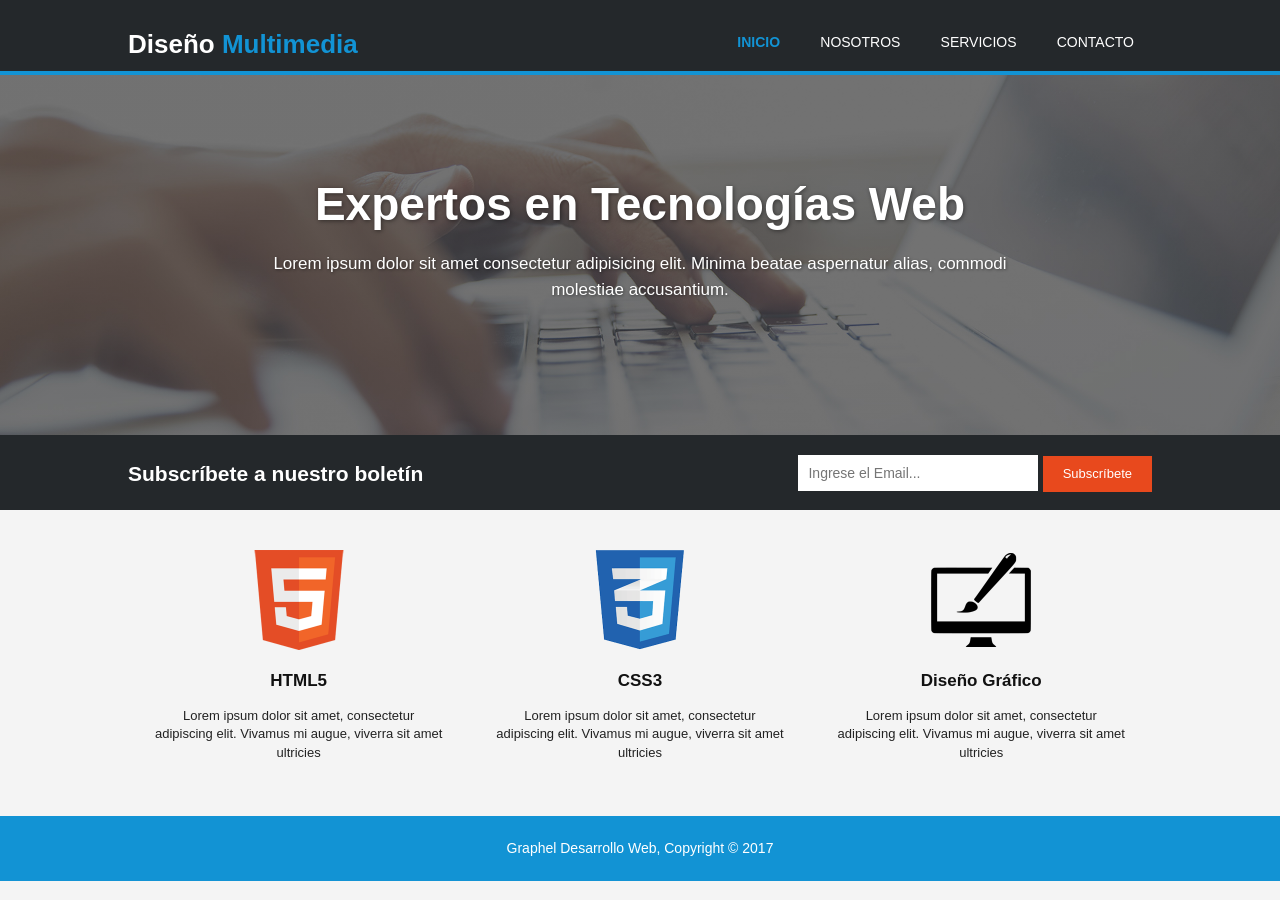
<file: index.html>
<!DOCTYPE html>
<html lang="es">
<head>
  <meta charset="UTF-8">
  <meta name="viewport" content="width=device-width, initial-scale=1.0">
  <title>Diseño Multimedia | Bienvenidos</title>
  <link rel="stylesheet" href="style/style.css">
</head>
<body>

  <header>
    <div class="tocador">
      <div id="marca">
        <h1>Diseño <span class="resaltado">Multimedia</span></h1>
      </div>
      <nav>
        <ul>
          <li class="actual"><a href="index.html">INICIO</a></li>
          <li><a href="nosotros.html">NOSOTROS</a></li>
          <li><a href="servicios.html">SERVICIOS</a></li>
          <li><a href="contacto.html">CONTACTO</a></li>
        </ul>
      </nav>
    </div>
  </header>

  <section id="cabecera">
    <div class="tocador">
      <h1>Expertos en Tecnologías Web</h1>
      <p>Lorem ipsum dolor sit amet consectetur adipisicing elit. Minima beatae aspernatur alias, commodi molestiae accusantium.</p>
    </div>
  </section>

  <section id="boletin">
    <div class="tocador">
      <h1>Subscríbete a nuestro boletín</h1>
      <form action="#">
        <input type="email" placeholder="Ingrese el Email..." required>
        <button type="submit" class="boton_1">Subscríbete</button>
      </form>
    </div>
  </section>

  <section id="cajonera">
    <div class="tocador">
      <div class="cajon">
        <!-- Escudo HTML5 -->
      <img src="assets/logo_html.png" alt="">
        <h3>HTML5</h3>
        <p>Lorem ipsum dolor sit amet, consectetur adipiscing elit. Vivamus mi augue, viverra sit amet ultricies</p>
      </div>

      <div class="cajon">
        <!-- Escudo CSS3 -->
         <img src="assets/logo_css.png" alt="">
        <h3>CSS3</h3>
        <p>Lorem ipsum dolor sit amet, consectetur adipiscing elit. Vivamus mi augue, viverra sit amet ultricies</p>
      </div>

      <div class="cajon">
        <!-- Ícono Diseño Gráfico -->
         <img src="assets/logo_brush.png" alt="">
        <h3>Diseño Gráfico</h3>
        <p>Lorem ipsum dolor sit amet, consectetur adipiscing elit. Vivamus mi augue, viverra sit amet ultricies</p>
      </div>
    </div>
  </section>

  <footer>
    <p>Graphel Desarrollo Web, Copyright &copy; 2017</p>
  </footer>

</body>
</html>
</file>
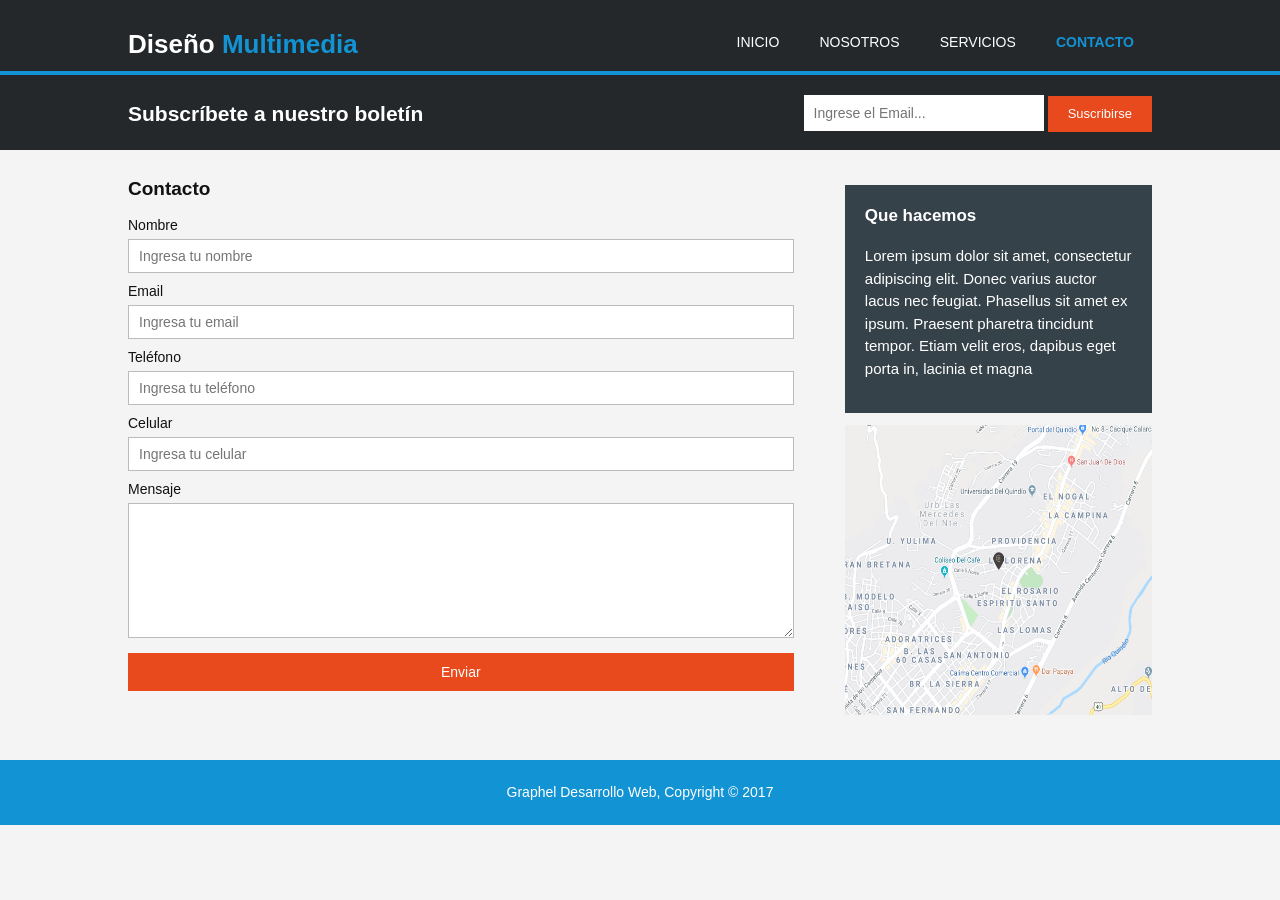
<file: contacto.html>
<!DOCTYPE html>
<html lang="es">
<head>
  <meta charset="UTF-8">
  <meta name="viewport" content="width=device-width, initial-scale=1.0">
  <title>Diseño Multimedia | Contacto</title>
  <link rel="stylesheet" href="style/style.css">
</head>
<body>

  <header>
    <div class="tocador">
      <div id="marca">
        <h1>Diseño <span class="resaltado">Multimedia</span></h1>
      </div>
      <nav>
        <ul>
          <li><a href="index.html">INICIO</a></li>
          <li><a href="nosotros.html">NOSOTROS</a></li>
          <li><a href="servicios.html">SERVICIOS</a></li>
          <li class="actual"><a href="contacto.html">CONTACTO</a></li>
        </ul>
      </nav>
    </div>
  </header>

  <section id="boletin">
    <div class="tocador">
      <h1>Subscríbete a nuestro boletín</h1>
      <form action="#">
        <input type="email" placeholder="Ingrese el Email..." required>
        <button type="submit" class="boton_1">Suscribirse</button>
      </form>
    </div>
  </section>

  <section id="main">
    <div class="tocador">
      <article id="main-col">
        <h1>Contacto</h1>
        <form class="contacto-form" action="#">
          <div>
            <label for="nombre">Nombre</label>
            <input type="text" id="nombre" placeholder="Ingresa tu nombre" required>
          </div>
          <div>
            <label for="email">Email</label>
            <input type="email" id="email" placeholder="Ingresa tu email" required>
          </div>
          <div>
            <label for="telefono">Teléfono</label>
            <input type="tel" id="telefono" placeholder="Ingresa tu teléfono">
          </div>
          <div>
            <label for="celular">Celular</label>
            <input type="tel" id="celular" placeholder="Ingresa tu celular">
          </div>
          <div>
            <label for="mensaje">Mensaje</label>
            <textarea id="mensaje" rows="6"></textarea>
          </div>
          <button type="submit" class="boton_enviar">Enviar</button>
        </form>
      </article>

      <aside id="lateral">
        <div class="oscuridad">
          <h3>Que hacemos</h3>
          <p>
            Lorem ipsum dolor sit amet, consectetur adipiscing elit. Donec varius auctor lacus nec feugiat. Phasellus sit amet ex ipsum. Praesent pharetra tincidunt tempor. Etiam velit eros, dapibus eget porta in, lacinia et magna
          </p>
        </div>

        <div class="mapa-contenedor">
            <img src="assets/mapaGoogle.png" alt="">
        </div>
      </aside>
    </div>
  </section>

  <footer>
    <p>Graphel Desarrollo Web, Copyright &copy; 2017</p>
  </footer>

</body>
</html>
</file>
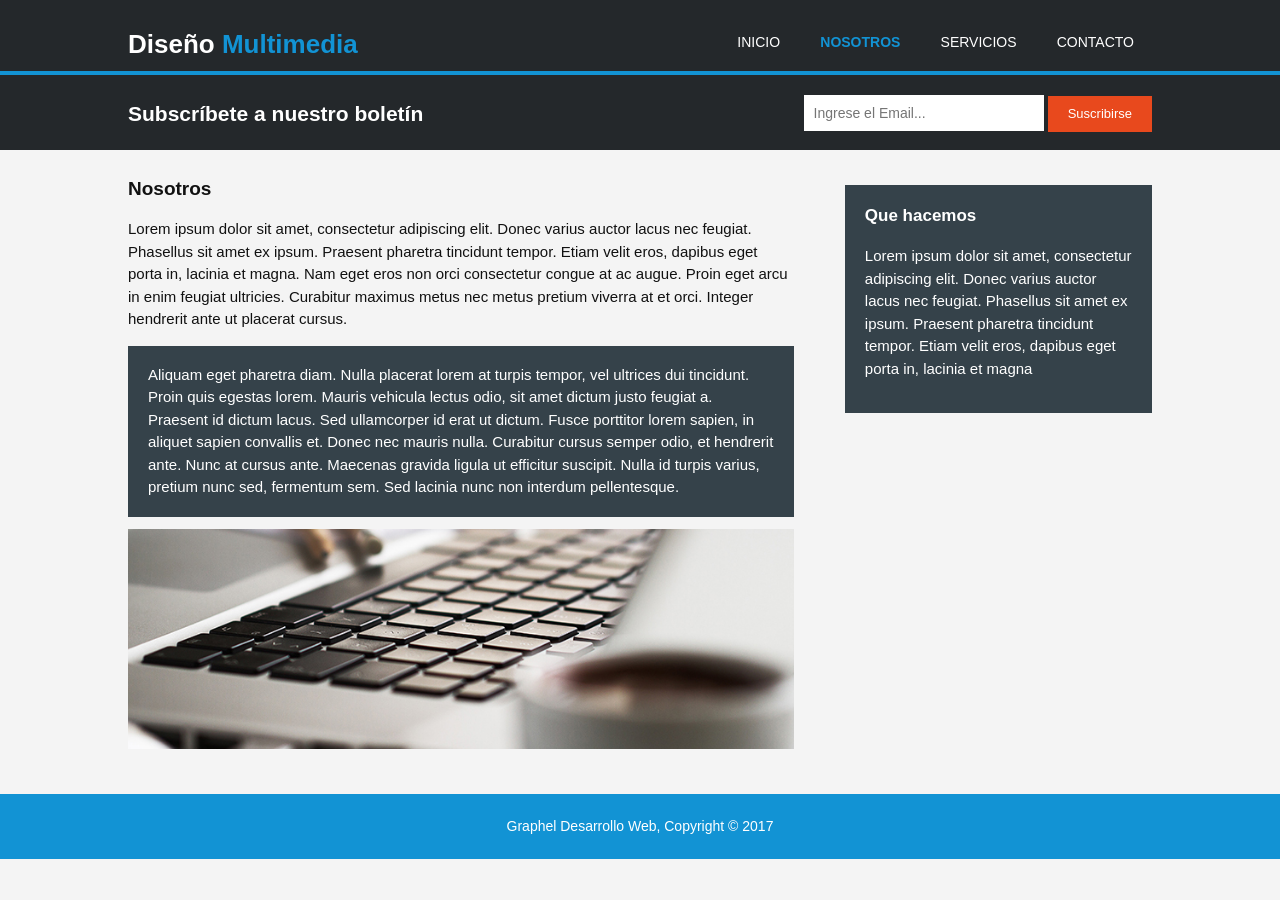
<file: nosotros.html>
<!DOCTYPE html>
<html lang="es">
<head>
  <meta charset="UTF-8">
  <meta name="viewport" content="width=device-width, initial-scale=1.0">
  <title>Diseño Multimedia | Nosotros</title>
  <link rel="stylesheet" href="style/style.css">
</head>
<body>

  <header>
    <div class="tocador">
      <div id="marca">
        <h1>Diseño <span class="resaltado">Multimedia</span></h1>
      </div>
      <nav>
        <ul>
          <li><a href="index.html">INICIO</a></li>
          <li class="actual"><a href="nosotros.html">NOSOTROS</a></li>
          <li><a href="servicios.html">SERVICIOS</a></li>
          <li><a href="contacto.html">CONTACTO</a></li>
        </ul>
      </nav>
    </div>
  </header>

  <section id="boletin">
    <div class="tocador">
      <h1>Subscríbete a nuestro boletín</h1>
      <form action="#">
        <input type="email" placeholder="Ingrese el Email..." required>
        <button type="submit" class="boton_1">Suscribirse</button>
      </form>
    </div>
  </section>

  <section id="main">
    <div class="tocador">
      <article id="main-col">
        <h1>Nosotros</h1>
        <p>
          Lorem ipsum dolor sit amet, consectetur adipiscing elit. Donec varius auctor lacus nec feugiat. Phasellus sit amet ex ipsum. Praesent pharetra tincidunt tempor. Etiam velit eros, dapibus eget porta in, lacinia et magna. Nam eget eros non orci consectetur congue at ac augue. Proin eget arcu in enim feugiat ultricies. Curabitur maximus metus nec metus pretium viverra at et orci. Integer hendrerit ante ut placerat cursus.
        </p>
        <p class="oscuridad">
          Aliquam eget pharetra diam. Nulla placerat lorem at turpis tempor, vel ultrices dui tincidunt. Proin quis egestas lorem. Mauris vehicula lectus odio, sit amet dictum justo feugiat a. Praesent id dictum lacus. Sed ullamcorper id erat ut dictum. Fusce porttitor lorem sapien, in aliquet sapien convallis et. Donec nec mauris nulla. Curabitur cursus semper odio, et hendrerit ante. Nunc at cursus ante. Maecenas gravida ligula ut efficitur suscipit. Nulla id turpis varius, pretium nunc sed, fermentum sem. Sed lacinia nunc non interdum pellentesque.
        </p>
        <img src="assets/891.jpg" alt="Computador portátil y café">
      </article>

      <aside id="lateral">
        <div class="oscuridad">
          <h3>Que hacemos</h3>
          <p>
            Lorem ipsum dolor sit amet, consectetur adipiscing elit. Donec varius auctor lacus nec feugiat. Phasellus sit amet ex ipsum. Praesent pharetra tincidunt tempor. Etiam velit eros, dapibus eget porta in, lacinia et magna
          </p>
        </div>
      </aside>
    </div>
  </section>

  <footer>
    <p>Graphel Desarrollo Web, Copyright &copy; 2017</p>
  </footer>

</body>
</html>
</file>
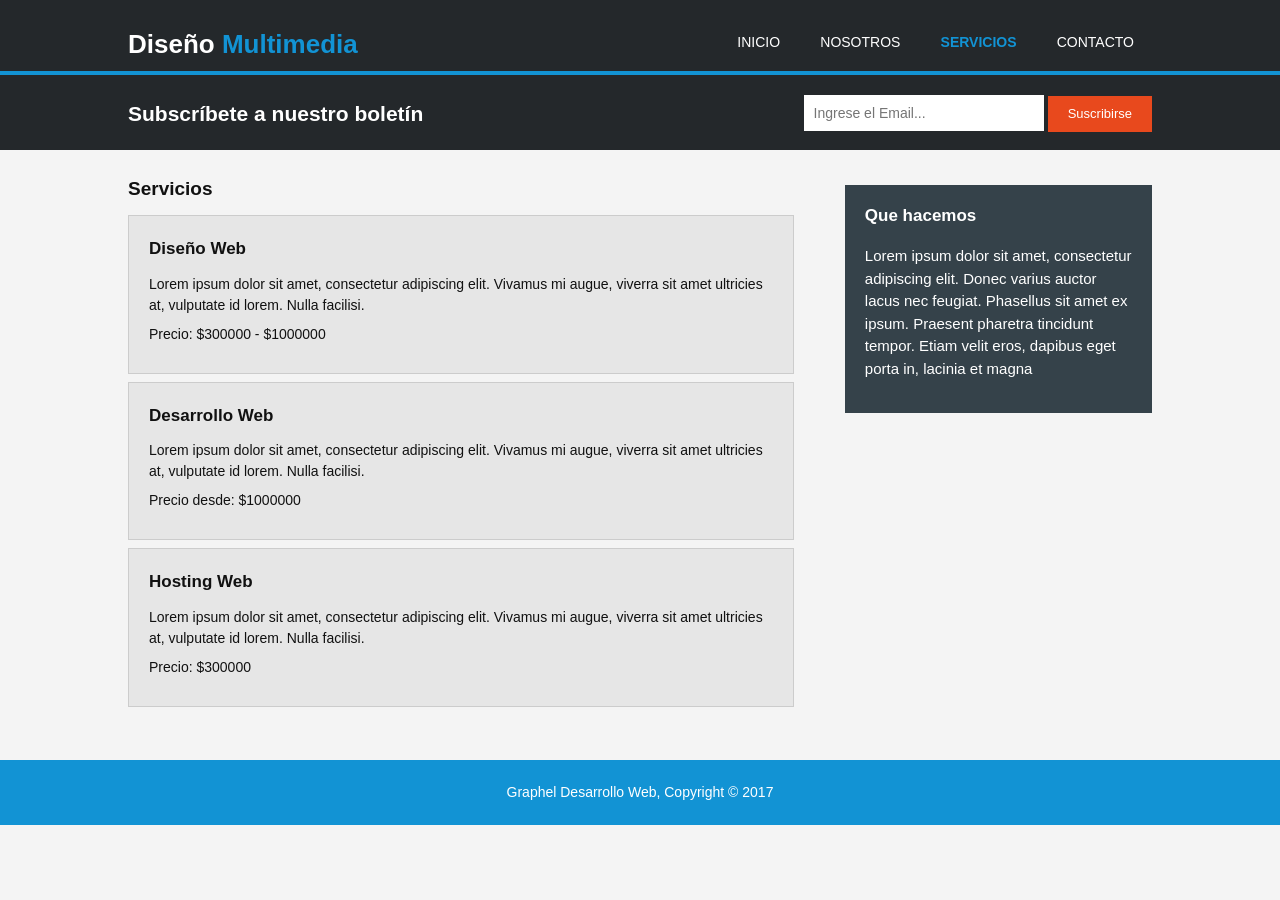
<file: servicios.html>
<!DOCTYPE html>
<html lang="es">
<head>
  <meta charset="UTF-8">
  <meta name="viewport" content="width=device-width, initial-scale=1.0">
  <title>Diseño Multimedia | Servicios</title>
  <link rel="stylesheet" href="style/style.css">
</head>
<body>

  <header>
    <div class="tocador">
      <div id="marca">
        <h1>Diseño <span class="resaltado">Multimedia</span></h1>
      </div>
      <nav>
        <ul>
          <li><a href="index.html">INICIO</a></li>
          <li><a href="nosotros.html">NOSOTROS</a></li>
          <li class="actual"><a href="servicios.html">SERVICIOS</a></li>
          <li><a href="contacto.html">CONTACTO</a></li>
        </ul>
      </nav>
    </div>
  </section>
  </header>

  <section id="boletin">
    <div class="tocador">
      <h1>Subscríbete a nuestro boletín</h1>
      <form action="#">
        <input type="email" placeholder="Ingrese el Email..." required>
        <button type="submit" class="boton_1">Suscribirse</button>
      </form>
    </div>
  </section>

  <section id="main">
    <div class="tocador">
      <article id="main-col">
        <h1>Servicios</h1>
        <ul id="servicios">
          <li>
            <h3>Diseño Web</h3>
            <p>Lorem ipsum dolor sit amet, consectetur adipiscing elit. Vivamus mi augue, viverra sit amet ultricies at, vulputate id lorem. Nulla facilisi.</p>
            <p>Precio: $300000 - $1000000</p>
          </li>
          <li>
            <h3>Desarrollo Web</h3>
            <p>Lorem ipsum dolor sit amet, consectetur adipiscing elit. Vivamus mi augue, viverra sit amet ultricies at, vulputate id lorem. Nulla facilisi.</p>
            <p>Precio desde: $1000000</p>
          </li>
          <li>
            <h3>Hosting Web</h3>
            <p>Lorem ipsum dolor sit amet, consectetur adipiscing elit. Vivamus mi augue, viverra sit amet ultricies at, vulputate id lorem. Nulla facilisi.</p>
            <p>Precio: $300000</p>
          </li>
        </ul>
      </article>

      <aside id="lateral">
        <div class="oscuridad">
          <h3>Que hacemos</h3>
          <p>
            Lorem ipsum dolor sit amet, consectetur adipiscing elit. Donec varius auctor lacus nec feugiat. Phasellus sit amet ex ipsum. Praesent pharetra tincidunt tempor. Etiam velit eros, dapibus eget porta in, lacinia et magna
          </p>
        </div>
      </aside>
    </div>
  </section>

  <footer>
    <p>Graphel Desarrollo Web, Copyright &copy; 2017</p>
  </footer>

</body>
</html>
</file>
<file: style/style.css>
* {
  box-sizing: border-box;
}

body {
  font: 15px/1.5 Arial, Helvetica, sans-serif;
  padding: 0;
  margin: 0;
  background-color: #f4f4f4;
  color: #111111;
}

.tocador {
  width: 80%;
  margin: auto;
  overflow: hidden;
}

ul {
  margin: 0;
  padding: 0;
}


header {
  background: #24282b;
  color: #ffffff;
  padding-top: 25px;
  min-height: 75px;
  border-bottom: 4px solid #1293d4;
}

header #marca {
  float: left;
}

header #marca h1 {
  margin: 0;
  font-size: 26px;
  font-weight: bold;
}

header .resaltado,
header .actual a {
  color: #1293d4;
  font-weight: bold;
}

header nav {
  float: right;
  margin-top: 6px;
}

header li {
  display: inline;
  padding: 0 18px;
}

header a {
  color: #ffffff;
  text-decoration: none;
  text-transform: uppercase;
  font-size: 14px;
}

header a:hover {
  color: #1293d4;
  font-weight: bold;
}


#cabecera {
  min-height: 360px;
  background: linear-gradient(rgba(30, 30, 30, 0.35), rgba(30, 30, 30, 0.35)),
    url("../assets/cabecera.jpg") no-repeat center center/cover;
  text-align: center;
  color: #ffffff;
}

#cabecera h1 {
  margin-top: 95px;
  font-size: 46px;
  margin-bottom: 12px;
  text-shadow: 1px 1px 4px rgba(0, 0, 0, 0.45);
}

#cabecera p {
  font-size: 17px;
  max-width: 780px;
  margin: 0 auto;
  text-shadow: 1px 1px 3px rgba(0, 0, 0, 0.45);
}


#boletin {
  padding: 18px 0;
  color: #ffffff;
  background: #24282b;
}

#boletin h1 {
  float: left;
  margin: 5px 0 0 0;
  font-size: 21px;
}

#boletin form {
  float: right;
  margin-top: 2px;
}

#boletin input[type="email"] {
  padding: 6px 10px;
  height: 36px;
  width: 240px;
  border: none;
  font-size: 14px;
}

.boton_1 {
  height: 36px;
  background: #e8491d;
  border: 0;
  padding: 0 20px;
  color: #ffffff;
  font-size: 13px;
  cursor: pointer;
}

.boton_1:hover {
  background: #cf3d14;
}

/* Cajas (index.html) */

.cajon img{
  height: 100px;
}
#cajonera {
  margin-top: 25px;
  margin-bottom: 25px;
}


#cajonera .cajon {
  float: left;
  text-align: center;
  width: 33.33%;
  padding: 15px 25px;
}

#cajonera .cajon h3 {
  margin: 12px 0 10px 0;
  font-size: 17px;
}

#cajonera .cajon p {
  font-size: 13px;
  color: #222222;
  line-height: 1.45;
}

/* Contenido principal (Nosotros, Servicios, Contacto) */
#main {
  padding-top: 15px;
  padding-bottom: 30px;
}

article#main-col {
  float: left;
  width: 65%;
}

article#main-col > h1 {
  font-size: 19px;
  margin-top: 10px;
  margin-bottom: 12px;
}

article#main-col img {
  width: 100%;
  height: 220px;
  object-fit: cover;
  display: block;
  margin-top: 12px;
}

/* Barra lateral */
aside#lateral {
  float: right;
  width: 30%;
  margin-top: 10px;
}

.oscuridad {
  padding: 18px 20px;
  background: #35424a;
  color: #ffffff;
  margin-top: 10px;
  margin-bottom: 12px;
}

.oscuridad   h3 {
  margin-top: 0;
  font-size: 17px;
}

/* Lista de Servicios (servicios.html) */
ul#servicios li {
  list-style: none;
  padding: 20px;
  border: 1px solid #cccccc;
  margin-bottom: 8px;
  background: #e6e6e6;
}

ul#servicios li h3 {
  margin-top: 0;
  margin-bottom: 12px;
  font-size: 17px;
}

ul#servicios li p {
  margin: 8px 0;
  font-size: 14px;
}

/* Formulario de Contacto (contacto.html) */
.contacto-form label {
  display: block;
  margin-bottom: 3px;
  font-size: 14px;
}

.contacto-form input,
.contacto-form textarea {
  width: 100%;
  padding: 8px 10px;
  margin-bottom: 8px;
  border: 1px solid #bbbbbb;
  font-family: inherit;
  font-size: 14px;
  background-color: #ffffff;
}

.contacto-form textarea {
  height: 135px;
  resize: vertical;
}

.boton_enviar {
  width: 100%;
  height: 38px;
  background: #e8491d;
  border: 0;
  color: #ffffff;
  font-size: 14px;
  cursor: pointer;
}

.boton_enviar:hover {
  background: #cf3d14;
}

/* Mapa en Contacto */
.mapa-contenedor {
  width: 100%;
  margin-top: 10px;
}

.mapa-contenedor img {
  width: 100%;
  height: 290px;
  border: 0;
  display: block;
}

/* Pie de página */
footer {
  padding: 22px;
  margin-top: 15px;
  color: #ffffff;
  background-color: #1293d4;
  text-align: center;
  font-size: 14px;
}

footer p {
  margin: 0;
}

/* Diseño adaptable (Responsive) */
@media (max-width: 768px) {
  header #marca,
  header nav,
  header nav li,
  #boletin h1,
  #boletin form,
  #cajas .caja,
  article#main-col,
  aside#lateral {
    float: none;
    text-align: center;
    width: 100%;
  }

  header {
    padding-bottom: 20px;
  }

  #cabecera h1 {
    margin-top: 40px;
    font-size: 34px;
  }

  #boletin input[type="email"],
  #boletin button {
    width: 100%;
    margin-bottom: 6px;
  }

  .contacto-form label {
    text-align: left;
  }
}
</file>
